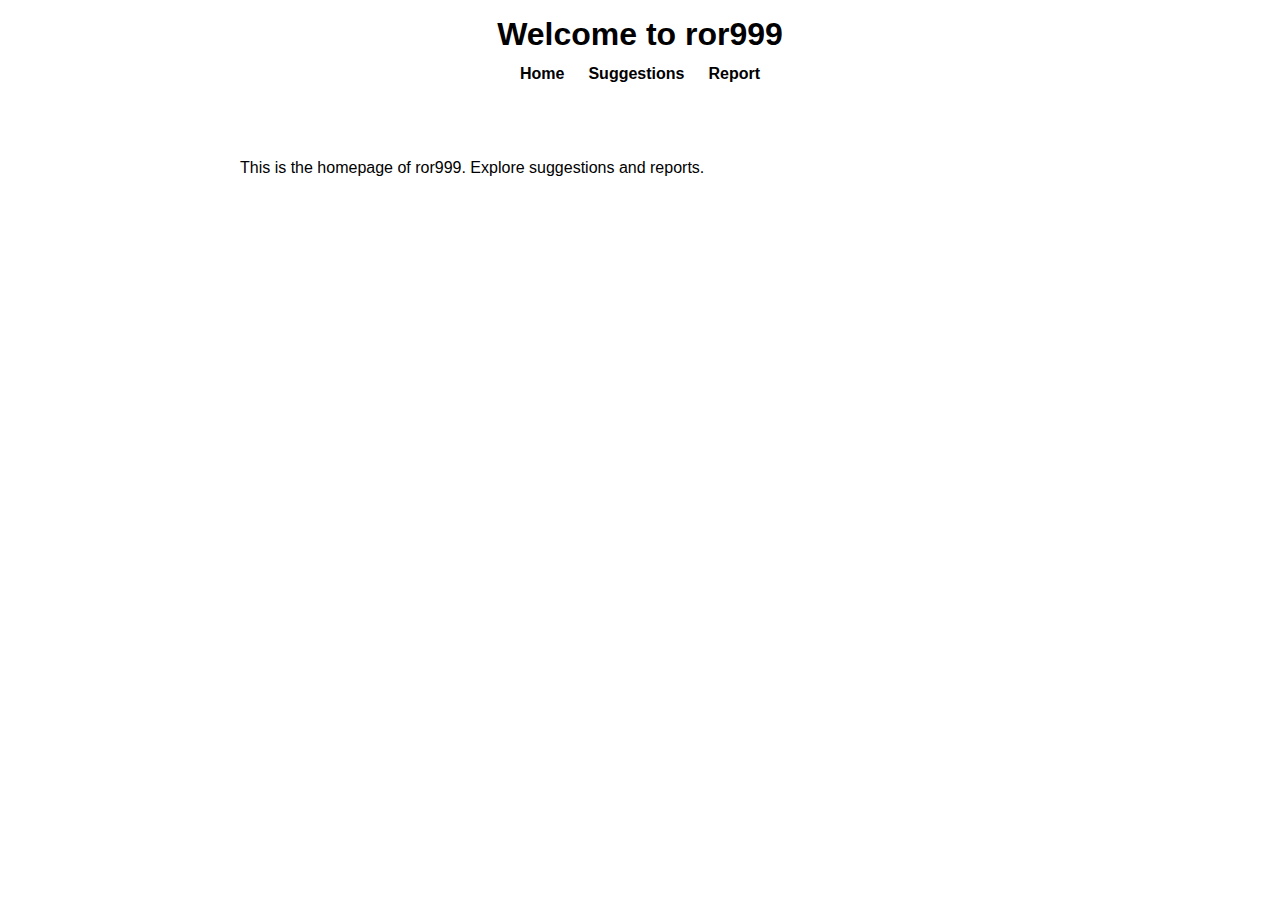
<file: index.html>
<!DOCTYPE html>
<html lang="en">
<head>
    <meta charset="UTF-8">
    <meta name="viewport" content="width=device-width, initial-scale=1.0">
    <title>ror999</title>
    <link rel="stylesheet" href="styles.css">
</head>
<body>
    <header>
        <h1>Welcome to ror999</h1>
        <nav>
            <a href="index.html">Home</a>
            <a href="suggestions.html">Suggestions</a>
            <a href="report.html">Report</a>
        </nav>
    </header>
    <main>
        <p>This is the homepage of ror999. Explore suggestions and reports.</p>
    </main>
</body>
</html>
</file>
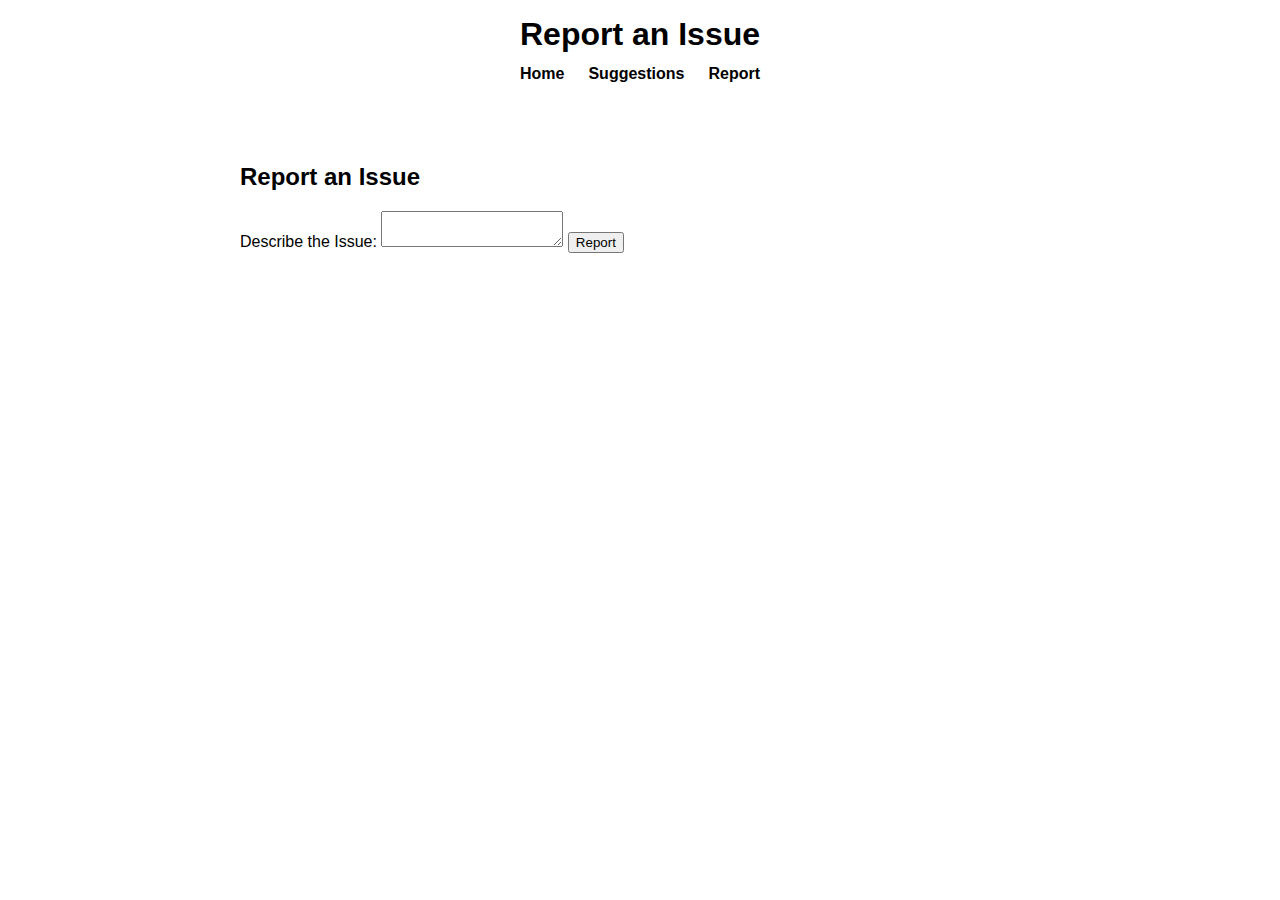
<file: report.html>
<!DOCTYPE html>
<html lang="en">
<head>
    <meta charset="UTF-8">
    <meta name="viewport" content="width=device-width, initial-scale=1.0">
    <title>Report - ror999</title>
    <link rel="stylesheet" href="styles.css">
</head>
<body>
    <header>
        <h1>Report an Issue</h1>
        <nav>
            <a href="index.html">Home</a>
            <a href="suggestions.html">Suggestions</a>
            <a href="report.html">Report</a>
        </nav>
    </header>
    <main>
        <h2>Report an Issue</h2>
        <form>
            <label for="issue">Describe the Issue:</label>
            <textarea id="issue" name="issue" required></textarea>
            <button type="submit">Report</button>
        </form>
    </main>
</body>
</html>
</file>
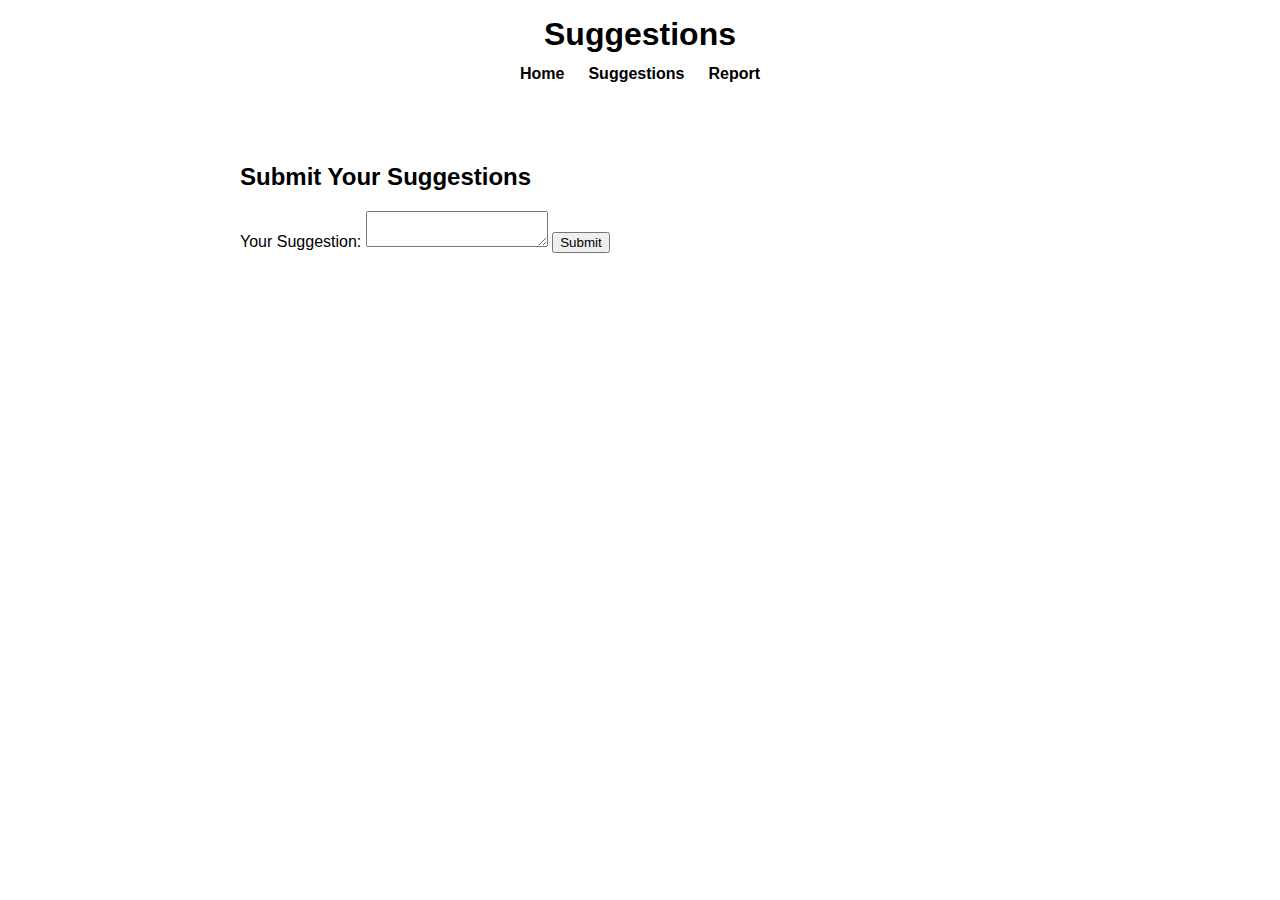
<file: suggestions.html>
<!DOCTYPE html>
<html lang="en">
<head>
    <meta charset="UTF-8">
    <meta name="viewport" content="width=device-width, initial-scale=1.0">
    <title>Suggestions - ror999</title>
    <link rel="stylesheet" href="styles.css">
</head>
<body>
    <header>
        <h1>Suggestions</h1>
        <nav>
            <a href="index.html">Home</a>
            <a href="suggestions.html">Suggestions</a>
            <a href="report.html">Report</a>
        </nav>
    </header>
    <main>
        <h2>Submit Your Suggestions</h2>
        <form>
            <label for="suggestion">Your Suggestion:</label>
            <textarea id="suggestion" name="suggestion" required></textarea>
            <button type="submit">Submit</button>
        </form>
    </main>
</body>
</html>
</file>
<file: styles.css>
<!DOCTYPE html><html lang="en">
<head>
  <meta charset="UTF-8">
  <meta name="viewport" content="width=device-width, initial-scale=1.0">
  <title>Game Account Hub</title>
  <style>
    :root {
      --dark-green: #0a3d2e;
      --dark-red: #8b1e1e;
      --black: #000000;
      --white: #ffffff;
    }body {
  margin: 0;
  font-family: 'Segoe UI', Tahoma, Geneva, Verdana, sans-serif;
  background-color: var(--black);
  color: var(--white);
  animation: fadeInBody 1.5s ease-in;
}

@keyframes fadeInBody {
  from { opacity: 0; }
  to { opacity: 1; }
}

header {
  background-color: var(--dark-green);
  padding: 1rem;
  text-align: center;
  animation: slideDown 1s ease-out;
}

header h1 {
  margin: 0;
  font-size: 2rem;
  color: var(--white);
}

@keyframes slideDown {
  from {
    transform: translateY(-50px);
    opacity: 0;
  }
  to {
    transform: translateY(0);
    opacity: 1;
  }
}

nav {
  display: flex;
  justify-content: center;
  gap: 1.5rem;
  background-color: var(--dark-red);
  padding: 0.75rem;
  animation: fadeInNav 2s ease;
}

nav a {
  color: var(--white);
  text-decoration: none;
  font-weight: bold;
  position: relative;
  transition: color 0.3s;
}

nav a::after {
  content: "";
  position: absolute;
  left: 0;
  bottom: -4px;
  height: 2px;
  width: 0;
  background-color: var(--white);
  transition: width 0.3s ease-in-out;
}

nav a:hover::after {
  width: 100%;
}

nav a:hover {
  color: #ccc;
}

main {
  padding: 2rem;
  max-width: 800px;
  margin: auto;
  animation: fadeInMain 2s ease-in;
}

@keyframes fadeInMain {
  from {
    opacity: 0;
    transform: translateY(20px);
  }
  to {
    opacity: 1;
    transform: translateY(0);
  }
}

section {
  margin-bottom: 2rem;
  animation: fadeInSection 1.5s ease-in;
}

@keyframes fadeInSection {
  from { opacity: 0; transform: translateY(20px); }
  to { opacity: 1; transform: translateY(0); }
}

footer {
  background-color: var(--dark-green);
  text-align: center;
  padding: 1rem;
  color: var(--white);
  font-size: 0.9rem;
  animation: fadeInFooter 2s ease-in;
}

@keyframes fadeInFooter {
  from { opacity: 0; }
  to { opacity: 1; }
}

  </style>
</head>
<body>
  <header>
    <h1>Game Account Hub</h1>
  </header>  <nav>
    <a href="#home">Home</a>
    <a href="#about">About</a>
    <a href="#contact">Contact</a>
    <a href="#report">Report</a>
    <a href="#suggestions">Suggestions</a>
    <a href="#places">Trusted Sites</a>
    <a href="#chat">Chat</a>
  </nav>  <main>
    <section id="home">
      <h2>Welcome to Game Account Hub</h2>
      <p>Buy, sell, and trade game accounts securely. We connect gamers with trusted platforms and offer a safe space for account exchange and communication.</p>
    </section><section id="about">
  <h2>About Me</h2>
  <p>Hi! I'm ror999, a gamer and creator of this hub. I've built this site to help players trade safely and avoid scams. Your trust is my top priority.</p>
</section>

<section id="contact">
  <h2>Contact Admin</h2>
  <p>Have a question or issue? Email me at: <strong>admin@gamehub.com</strong></p>
</section>

<section id="report">
  <h2>Report an Issue</h2>
  <p>If you notice suspicious activity or scams, please report it by emailing <strong>report@gamehub.com</strong>.</p>
</section>

<section id="suggestions">
  <h2>Suggestions</h2>
  <p>Help us improve! Send your ideas or feedback to <strong>suggest@gamehub.com</strong>.</p>
</section>

<section id="places">
  <h2>Trusted Places to Trade</h2>
  <ul>
    <li><a href="https://www.playerauctions.com" target="_blank">PlayerAuctions</a></li>
    <li><a href="https://www.g2g.com" target="_blank">G2G</a></li>
    <li><a href="https://www.epicnpc.com" target="_blank">EpicNPC</a></li>
    <li><a href="https://www.reddit.com/r/GamingMarket/" target="_blank">Reddit r/GamingMarket</a></li>
  </ul>
</section>

<section id="chat">
  <h2>Community Chat</h2>
  <p>Join our community Discord to chat, trade, and connect: <a href="#">Join Discord</a></p>
</section>

  </main>  <footer>
    &copy; 2025 Game Account Hub | Built by ror999
  </footer>
</body>
</html>
</file>
